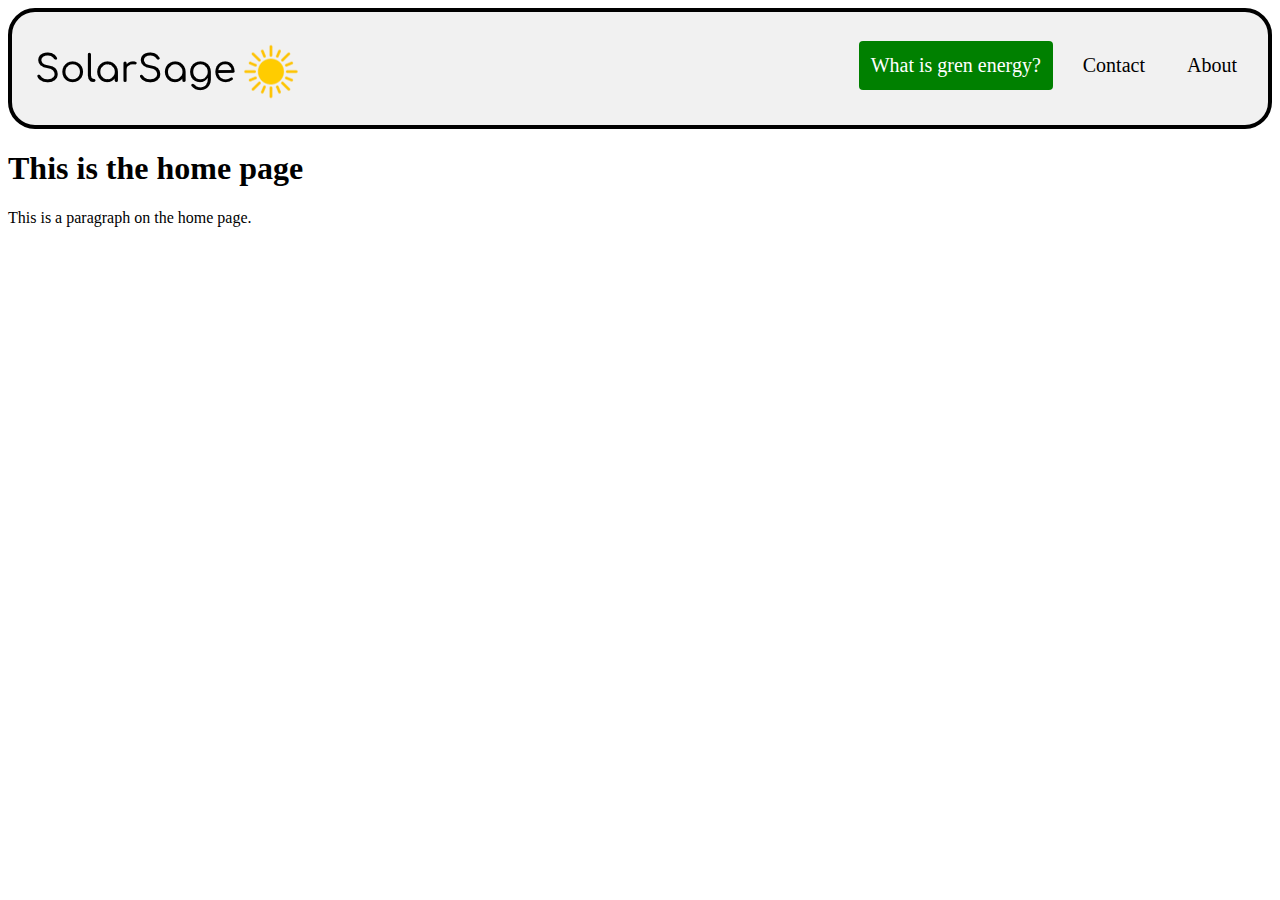
<file: index.html>
<!DOCTYPE html>
<html>
<head>
<link rel="stylesheet" href="general.css">
<title>Page Title</title>
</head>
<meta name="viewport" content="width=device-width, initial-scale=1">
<body>
    <div class="header">
        <a class="logo" href="index.html"><img class="fort" src="solar sage.png"></a>
        <div class="header-right">
          <a class="active" href="#home">What is gren energy?</a>
          <a class="button" href="Contact.html">Contact</a>
          <a class="button" href="#about">About</a>
        </div>
      </div>
<h1>This is the home page</h1>
<p>This is a paragraph on the home page.</p>

</body>

</html>
</file>
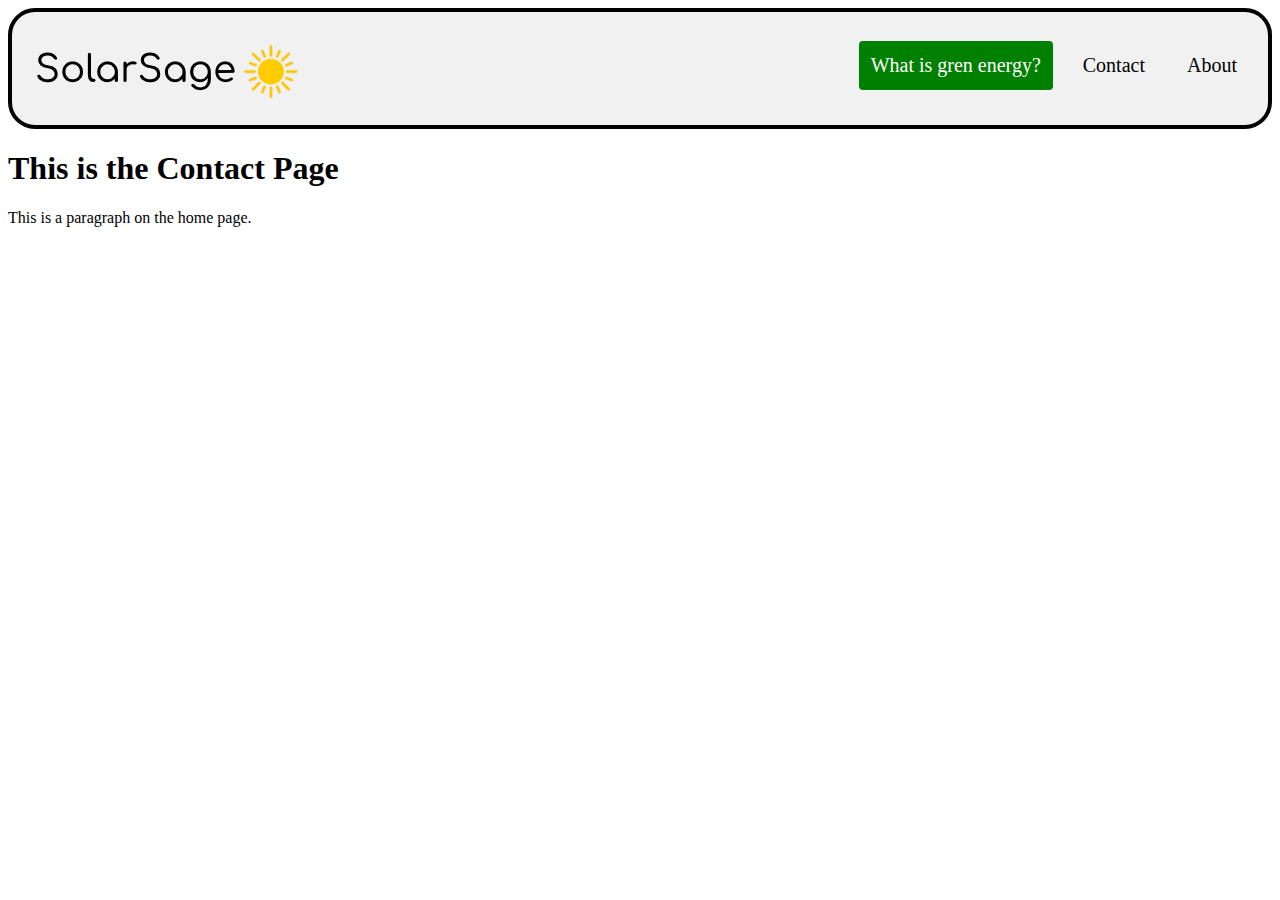
<file: contact.html>
<!DOCTYPE html>
<html>
<head>
<link rel="stylesheet" href="general.css">
<title>Page Title</title>
</head>
<meta name="viewport" content="width=device-width, initial-scale=1">
<body>
    <div class="header">
        <a class="logo" href="index.html"><img class="fort" src="solar sage.png"></a>
        <div class="header-right">
          <a class="active" href="#home">What is gren energy?</a>
          <a class="button" href="Contact.html">Contact</a>
          <a class="button" href="#about">About</a>
        </div>
      </div>
<h1>This is the Contact Page</h1>
<p>This is a paragraph on the home page.</p>

</body>

</html>
</file>
<file: general.css>
@import url(https://fonts.google.com/specimen/Comfortaa);
    
    /* Style the header with a grey background and some padding */
    .body{
        font-family: Comfortaa;
    }

    .logo{
        padding-top: .5vh;
        padding-left: 1vw;
    }
    
    .header {
        overflow: hidden;
        background-color: #f1f1f1;
        padding: 20px 10px;
        border: .5vh solid black;
        border-radius: 3vh;
        font-family: Comfortaa;
    }
      
      /* Style the header links */
      .header a.button{
        float: left;
        color: black;
        text-align: center;
        padding: 12px;
        margin-top: 1vh;
        margin-left: 1vh;
        margin-right: 1vh;
        text-decoration: none;
        font-size: 20px;
        line-height: 25px;
        border-radius: 4px;
    }
      
      /* Style the logo link (notice that we set the same value of line-height and font-size to prevent the header to increase when the font gets bigger */
      
      
      /* Change the background color on mouse-over */
      .header a.button:hover {
        background-color: #ddd;
        color: black;
        transition: .5s;
    }
      
      /* Style the active/current link*/
      .header a.active {
        float: left;
        text-align: center;
        padding: 12px;
        margin-top: 1vh;
        text-decoration: none;
        font-size: 20px;
        line-height: 25px;
        border-radius: 4px;
        background-color: green;
        color: white;
        margin-right: 1vh;
    }

      .header a.active:hover{
        background-color: rgb(0, 83, 0);
        transition: .5s ease;
      }
      

      
      /* Float the link section to the right */
      .header-right {
        float: right;
    }
    .fort{
        margin-top: 1vh;
    }
      
    /* Add media queries for responsiveness - when the screen is 500px wide or less, stack the links on top of each other */
    @media screen and (max-width: 500px) {
    .header a.button {
        float: none;
        display: block;
        text-align: center;
    }
    .header a.active {
            float: none;
            display: block;
            text-align: center;
           
    }
    .header-right {
        float: none;
        margin: auto;
        width: 100%;
    }
    .logo{
        display: flex;
        justify-content: center;
        align-items: center;
    }
    
    
    }
</file>
